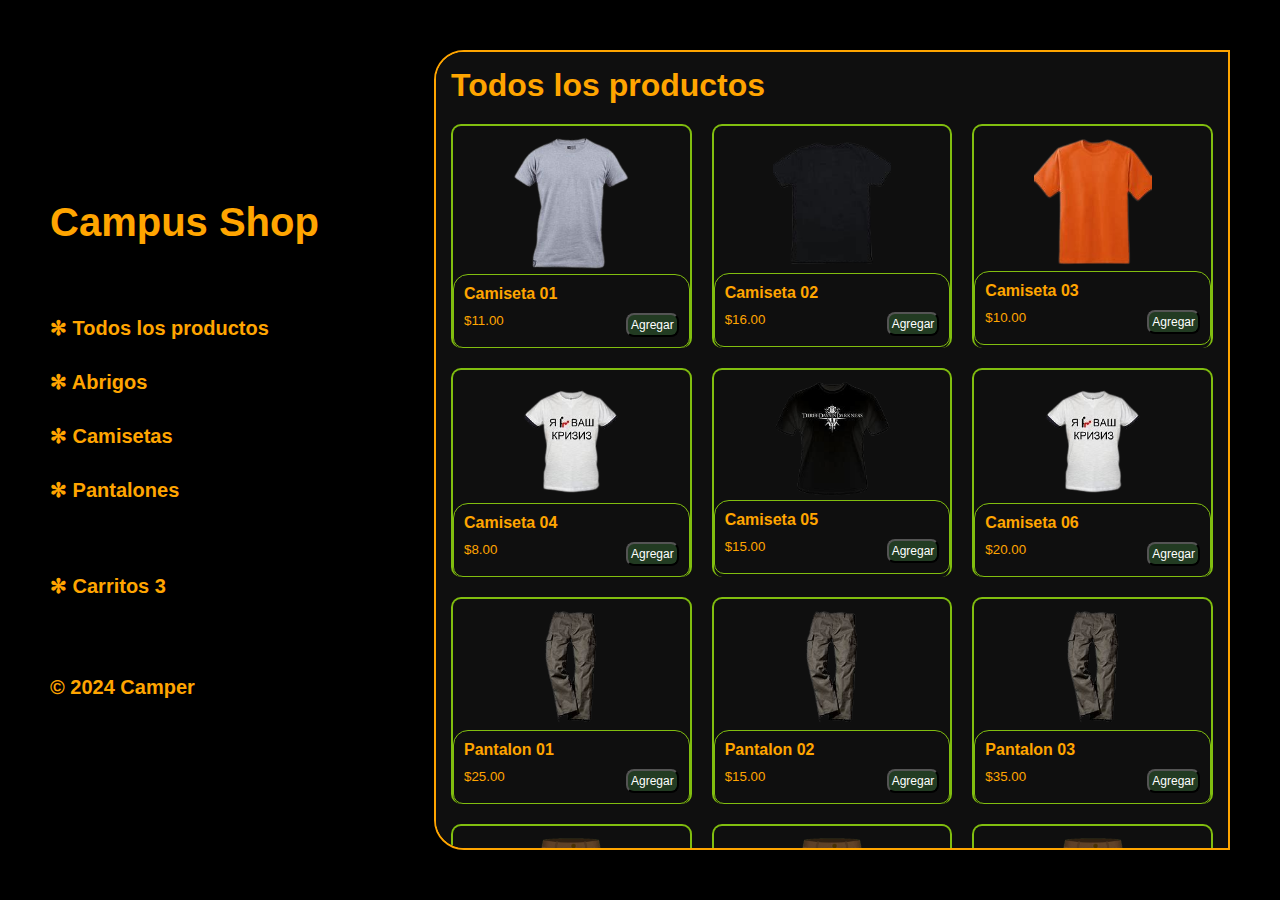
<file: index.html>
<!DOCTYPE html>
<html lang="en">
<head>
    <meta charset="UTF-8">
    <meta name="viewport" content="width=device-width, initial-scale=1.0">
    <title>proyectoWeb parte_2</title>
    <link rel="stylesheet" href="css/style.css">
</head>
<body>
    <section class="sidebar">
        <div class="container">
            <div class="sidebar_section_arriba">
                <h1>Campus Shop</h1>
                <div class="sidebar_section_medio">
                    <a href="">✻ Todos los productos</a>
                    <a href="views/abrigos.html">✻ Abrigos</a>
                    <a href="views/camisetas.html">✻ Camisetas</a>
                    <a href="views/pantalones.html">✻ Pantalones</a>
                </div>
                <div class="sidebar_section_down">
                    <a href="views/carritos.html">✻ Carritos ㅤㅤㅤㅤ3</a>
                <div class="sidebar_section_down_h2">
                    <h2>© 2024 Camper</h2>
            </div>
        </div>
      </section>
    <section class="main-content">
        <div class="content-container">
            <h1>Todos los productos</h1>
            <div class="box">
                <img src="storage/img/Camiseta1-removebg-preview.png" alt="Imagen 1">
                <div class="box_alado">
                    <h4>Camiseta 01</h4>
                    <div class="box_alado_debajo">
                        <small>$11.00</small>
                        <button>Agregar</button>
                    </div>
                </div>
            </div>
            <div class="box">
                <img src="storage/img/Camiseta2-removebg-preview.png" alt="Imagen 1">
                <div class="box_alado">
                    <h4>Camiseta 02</h4>
                    <div class="box_alado_debajo">
                        <small>$16.00</small>
                        <button>Agregar</button>
                    </div>
                </div>
            </div>
            <div class="box">
                <img src="storage/img/Camiseta3-removebg-preview.png" alt="Imagen 1">
                <div class="box_alado">
                    <h4>Camiseta 03</h4>
                    <div class="box_alado_debajo">
                        <small>$10.00</small>
                        <button>Agregar</button>
                    </div>
                </div>
            </div>
            <div class="box">
                <img src="storage/img/Camistea6-removebg-preview.png" alt="Imagen 1">
                <div class="box_alado">
                    <h4>Camiseta 04</h4>
                    <div class="box_alado_debajo">
                        <small>$8.00</small>
                        <button>Agregar</button>
                    </div>
                </div>
            </div>
            <div class="box">
                <img src="storage/img/Camiseta5-removebg-preview.png" alt="Imagen 1">
                <div class="box_alado">
                    <h4>Camiseta 05</h4>
                    <div class="box_alado_debajo">
                        <small>$15.00</small>
                        <button>Agregar</button>
                    </div>
                </div>
            </div>
            <div class="box">
                <img src="storage/img/Camistea6-removebg-preview.png" alt="Imagen 1">
                <div class="box_alado">
                    <h4>Camiseta 06</h4>
                    <div class="box_alado_debajo">
                        <small>$20.00</small>
                        <button>Agregar</button>
                    </div>
                </div>
            </div>
            <div class="box">
                <img src="storage/img/Pantalon2-removebg-preview.png" alt="Imagen 1">
                <div class="box_alado">
                    <h4>Pantalon 01</h4>
                    <div class="box_alado_debajo">
                        <small>$25.00</small>
                        <button>Agregar</button>
                    </div>
                </div>
            </div>
            <div class="box">
                <img src="storage/img/Pantalon2-removebg-preview.png" alt="Imagen 1">
                <div class="box_alado">
                    <h4>Pantalon 02</h4>
                    <div class="box_alado_debajo">
                        <small>$15.00</small>
                        <button>Agregar</button>
                    </div>
                </div>
            </div>
            <div class="box">
                <img src="storage/img/Pantalon2-removebg-preview.png" alt="Imagen 1">
                <div class="box_alado">
                    <h4>Pantalon 03</h4>
                    <div class="box_alado_debajo">
                        <small>$35.00</small>
                        <button>Agregar</button>
                    </div>
                </div>
            </div>
            <div class="box">
                <img src="storage/img/Pantalon5-removebg-preview.png" alt="Imagen 1">
                <div class="box_alado">
                    <h4>Pantalon 04</h4>
                    <div class="box_alado_debajo">
                        <small>$21.00</small>
                        <button>Agregar</button>
                    </div>
                </div>
            </div>
            <div class="box">
                <img src="storage/img/Pantalon5-removebg-preview.png" alt="Imagen 1">
                <div class="box_alado">
                    <h4>Pantalon 05</h4>
                    <div class="box_alado_debajo">
                        <small>$13.00</small>
                        <button>Agregar</button>
                    </div>
                </div>
            </div>
            <div class="box">
                <img src="storage/img/Pantalon5-removebg-preview.png" alt="Imagen 1">
                <div class="box_alado">
                    <h4>Pantalon 06</h4>
                    <div class="box_alado_debajo">
                        <small>$10.00</small>
                        <button>Agregar</button>
                    </div>
                </div>
            </div>
            <div class="box">
                <img src="storage/img/Abrigo1-removebg-preview.png" alt="Imagen 1">
                <div class="box_alado">
                    <h4>Abrigo 01</h4>
                    <div class="box_alado_debajo">
                        <small>$12.00</small>
                        <button>Agregar</button>
                    </div>
                </div>
            </div>
            <div class="box">
                <img src="storage/img/Abrigo1-removebg-preview.png" alt="Imagen 1">
                <div class="box_alado">
                    <h4>Abrigo 02</h4>
                    <div class="box_alado_debajo">
                        <small>$14.00</small>
                        <button>Agregar</button>
                    </div>
                </div>
            </div>
            <div class="box">
                <img src="storage/img/Abrigo1-removebg-preview.png" alt="Imagen 1">
                <div class="box_alado">
                    <h4>Abrigo 03</h4>
                    <div class="box_alado_debajo">
                        <small>$19.00</small>
                        <button>Agregar</button>
                    </div>
                </div>
            </div>
            <div class="box">
                <img src="storage/img/Abrigo4-removebg-preview.png" alt="Imagen 1">
                <div class="box_alado">
                    <h4>Abrigo 04</h4>
                    <div class="box_alado_debajo">
                        <small>$29.00</small>
                        <button>Agregar</button>
                    </div>
                </div>
            </div>
            <div class="box">
                <img src="storage/img/Abrigo4-removebg-preview.png" alt="Imagen 1">
                <div class="box_alado">
                    <h4>Abrigo 05</h4>
                    <div class="box_alado_debajo">
                        <small>$39.00</small>
                        <button>Agregar</button>
                    </div>
                </div>
            </div>
            <div class="box">
                <img src="storage/img/Abrigo4-removebg-preview.png" alt="Imagen 1">
                <div class="box_alado">
                    <h4>Abrigo 06</h4>
                    <div class="box_alado_debajo">
                        <small>$9.00</small>
                        <button>Agregar</button>
                    </div>
                </div>
            </div>
        </div>
    </section>
</body>
</html>
</file>
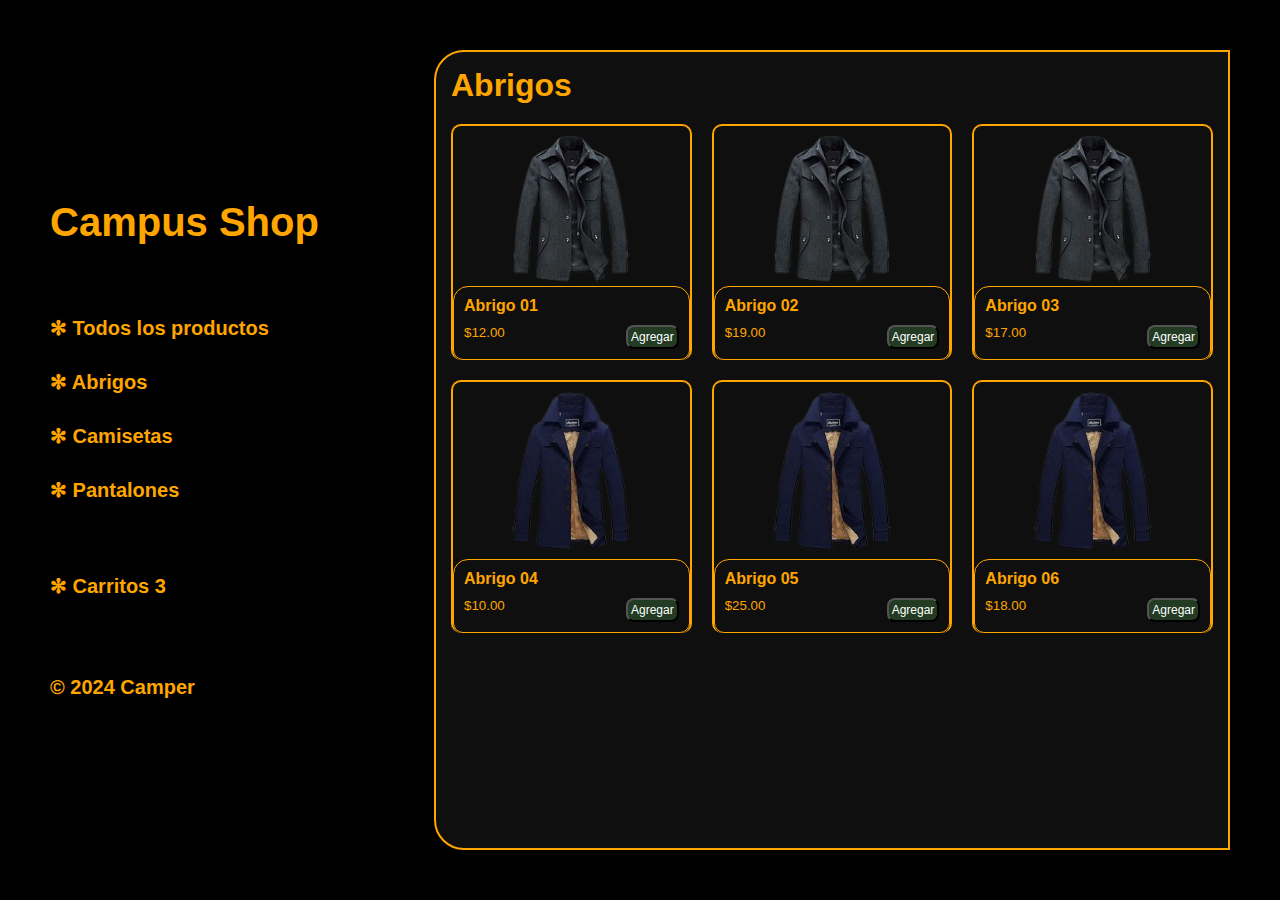
<file: views/abrigos.html>
<!DOCTYPE html>
<html lang="en">
<head>
    <meta charset="UTF-8">
    <meta name="viewport" content="width=device-width, initial-scale=1.0">
    <title>proyectoWeb parte_2</title>
    <link rel="stylesheet" href="../css/style.css">
</head>
<body>
    <section class="sidebar_abrigos">
        <div class="container_abrigos">
            <div class="sidebar_section_arriba_abrigos">
                <h1>Campus Shop</h1>
                <div class="sidebar_section_medio_abrigos">
                    <a href="../index.html">✻ Todos los productos</a>
                    <a href="#">✻ Abrigos</a>
                    <a href="camisetas.html">✻ Camisetas</a>
                    <a href="pantalones.html">✻ Pantalones</a>
                </div>
                <div class="sidebar_section_down_abrigos">
                    <a href="carritos.html">✻ Carritos ㅤㅤㅤㅤ3</a>
                <div class="sidebar_section_down_h2_abrigos">
                    <h2>© 2024 Camper</h2>
            </div>
        </div>
      </section>
    <section class="main-content_abrigos">
        <div class="content-container_abrigos">
            <h1>Abrigos</h1>
            <div class="box_abrigos">
                <img src="../storage/img/Abrigo1-removebg-preview.png" alt="Imagen 1">
                <div class="box_alado_Abrigos">
                    <h4>Abrigo 01</h4>
                    <div class="box_alado_debajo_abrigos">
                        <small>$12.00</small>
                        <button>Agregar</button>
                    </div>
                </div>
            </div>
            <div class="box_abrigos">
                <img src="../storage/img/Abrigo1-removebg-preview.png" alt="Imagen 1">
                <div class="box_alado_Abrigos">
                    <h4>Abrigo 02</h4>
                    <div class="box_alado_debajo_abrigos">
                        <small>$19.00</small>
                        <button>Agregar</button>
                    </div>
                </div>
            </div>
            <div class="box_abrigos">
                <img src="../storage/img/Abrigo1-removebg-preview.png" alt="Imagen 1">
                <div class="box_alado_Abrigos">
                    <h4>Abrigo 03</h4>
                    <div class="box_alado_debajo_abrigos">
                        <small>$17.00</small>
                        <button>Agregar</button>
                    </div>
                </div>
            </div>
            <div class="box_abrigos">
                <img src="../storage/img/Abrigo3-removebg-preview.png" alt="Imagen 1">
                <div class="box_alado_Abrigos">
                    <h4>Abrigo 04</h4>
                    <div class="box_alado_debajo_abrigos">
                        <small>$10.00</small>
                        <button>Agregar</button>
                    </div>
                </div>
            </div>
            <div class="box_abrigos">
                <img src="../storage/img/Abrigo3-removebg-preview.png" alt="Imagen 1">
                <div class="box_alado_Abrigos">
                    <h4>Abrigo 05</h4>
                    <div class="box_alado_debajo_abrigos">
                        <small>$25.00</small>
                        <button>Agregar</button>
                    </div>
                </div>
            </div>
            <div class="box_abrigos">
                <img src="../storage/img/Abrigo3-removebg-preview.png" alt="Imagen 1">
                <div class="box_alado_Abrigos">
                    <h4>Abrigo 06</h4>
                    <div class="box_alado_debajo_abrigos">
                        <small>$18.00</small>
                        <button>Agregar</button>
                    </div>
                </div>
            </div>
        </div>
    </section>
</body>
</html>
</file>
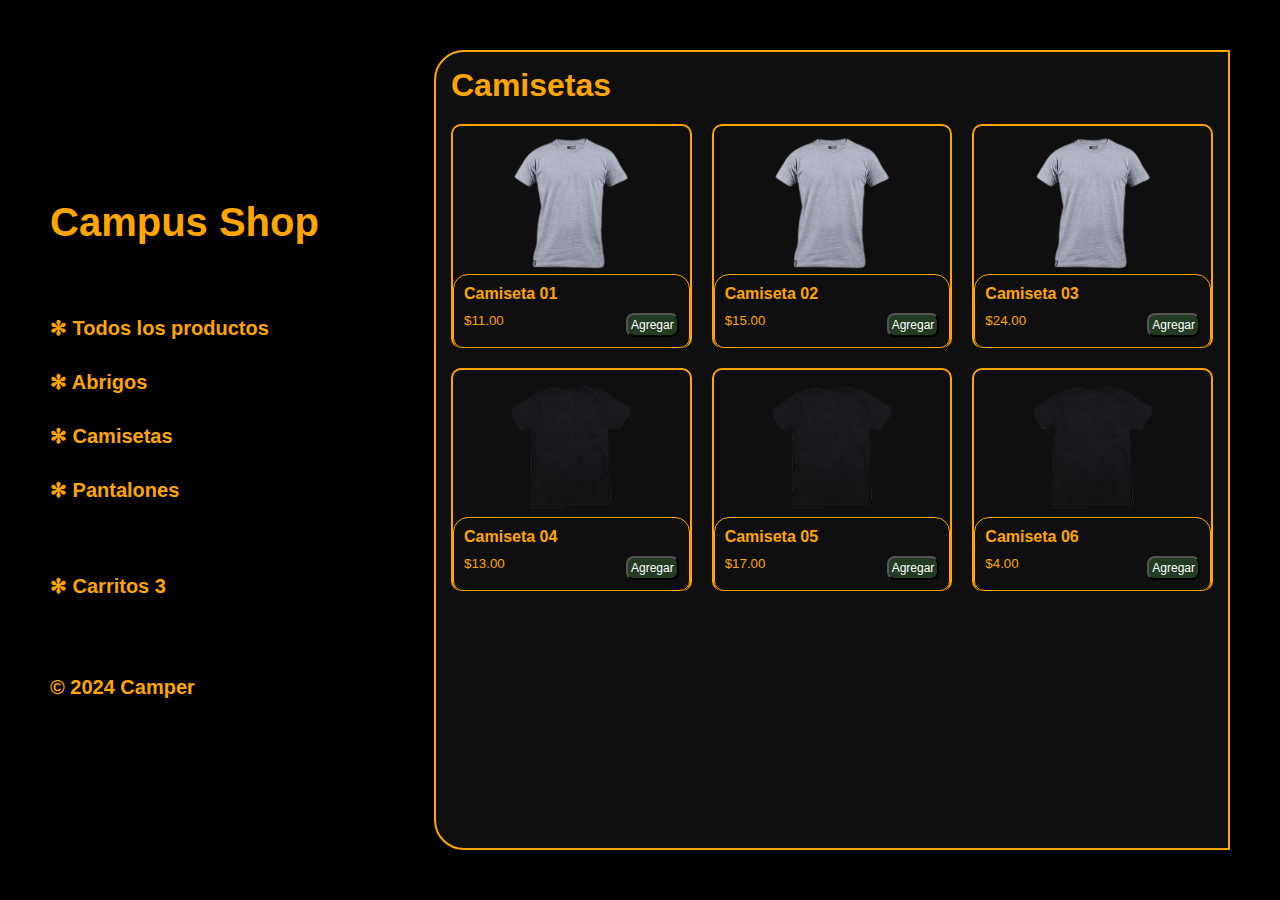
<file: views/camisetas.html>
<!DOCTYPE html>
<html lang="en">
<head>
    <meta charset="UTF-8">
    <meta name="viewport" content="width=device-width, initial-scale=1.0">
    <title>proyectoWeb parte_2</title>
    <link rel="stylesheet" href="../css/style.css">
</head>
<body>
    <section class="sidebar_camisetas">
        <div class="container_camisetas">
            <div class="sidebar_section_arriba_camisetas">
                <h1>Campus Shop</h1>
                <div class="sidebar_section_medio_camisetas">
                    <a href="../index.html">✻ Todos los productos</a>
                    <a href="abrigos.html">✻ Abrigos</a>
                    <a href="#">✻ Camisetas</a>
                    <a href="pantalones.html">✻ Pantalones</a>
                </div>
                <div class="sidebar_section_down_camisetas">
                    <a href="carritos.html">✻ Carritos ㅤㅤㅤㅤ3</a>
                <div class="sidebar_section_down_h2_camisetas">
                    <h2>© 2024 Camper</h2>
            </div>
        </div>
      </section>
    <section class="main-content_camisetas">
        <div class="content-container_camisetas">
            <h1>Camisetas</h1>
            <div class="box_camisetas">
                <img src="../storage/img/Camiseta1-removebg-preview.png" alt="Imagen 1">
                <div class="box_alado_camisetas">
                    <h4>Camiseta 01</h4>
                    <div class="box_alado_debajo_camisetas">
                        <small>$11.00</small>
                        <button>Agregar</button>
                    </div>
                </div>
            </div>
            <div class="box_camisetas">
                <img src="../storage/img/Camiseta1-removebg-preview.png" alt="Imagen 1">
                <div class="box_alado_camisetas">
                    <h4>Camiseta 02</h4>
                    <div class="box_alado_debajo_camisetas">
                        <small>$15.00</small>
                        <button>Agregar</button>
                    </div>
                </div>
            </div>
            <div class="box_camisetas">
                <img src="../storage/img/Camiseta1-removebg-preview.png" alt="Imagen 1">
                <div class="box_alado_camisetas">
                    <h4>Camiseta 03</h4>
                    <div class="box_alado_debajo_camisetas">
                        <small>$24.00</small>
                        <button>Agregar</button>
                    </div>
                </div>
            </div>
            <div class="box_camisetas">
                <img src="../storage/img/Camiseta2-removebg-preview.png" alt="Imagen 1">
                <div class="box_alado_camisetas">
                    <h4>Camiseta 04</h4>
                    <div class="box_alado_debajo_camisetas">
                        <small>$13.00</small>
                        <button>Agregar</button>
                    </div>
                </div>
            </div>
            <div class="box_camisetas">
                <img src="../storage/img/Camiseta2-removebg-preview.png" alt="Imagen 1">
                <div class="box_alado_camisetas">
                    <h4>Camiseta 05</h4>
                    <div class="box_alado_debajo_camisetas">
                        <small>$17.00</small>
                        <button>Agregar</button>
                    </div>
                </div>
            </div>
            <div class="box_camisetas">
                <img src="../storage/img/Camiseta2-removebg-preview.png" alt="Imagen 1">
                <div class="box_alado_camisetas">
                    <h4>Camiseta 06</h4>
                    <div class="box_alado_debajo_camisetas">
                        <small>$4.00</small>
                        <button>Agregar</button>
                    </div>
                </div>
            </div>
        </div>
    </section>
</body>
</html>
</file>
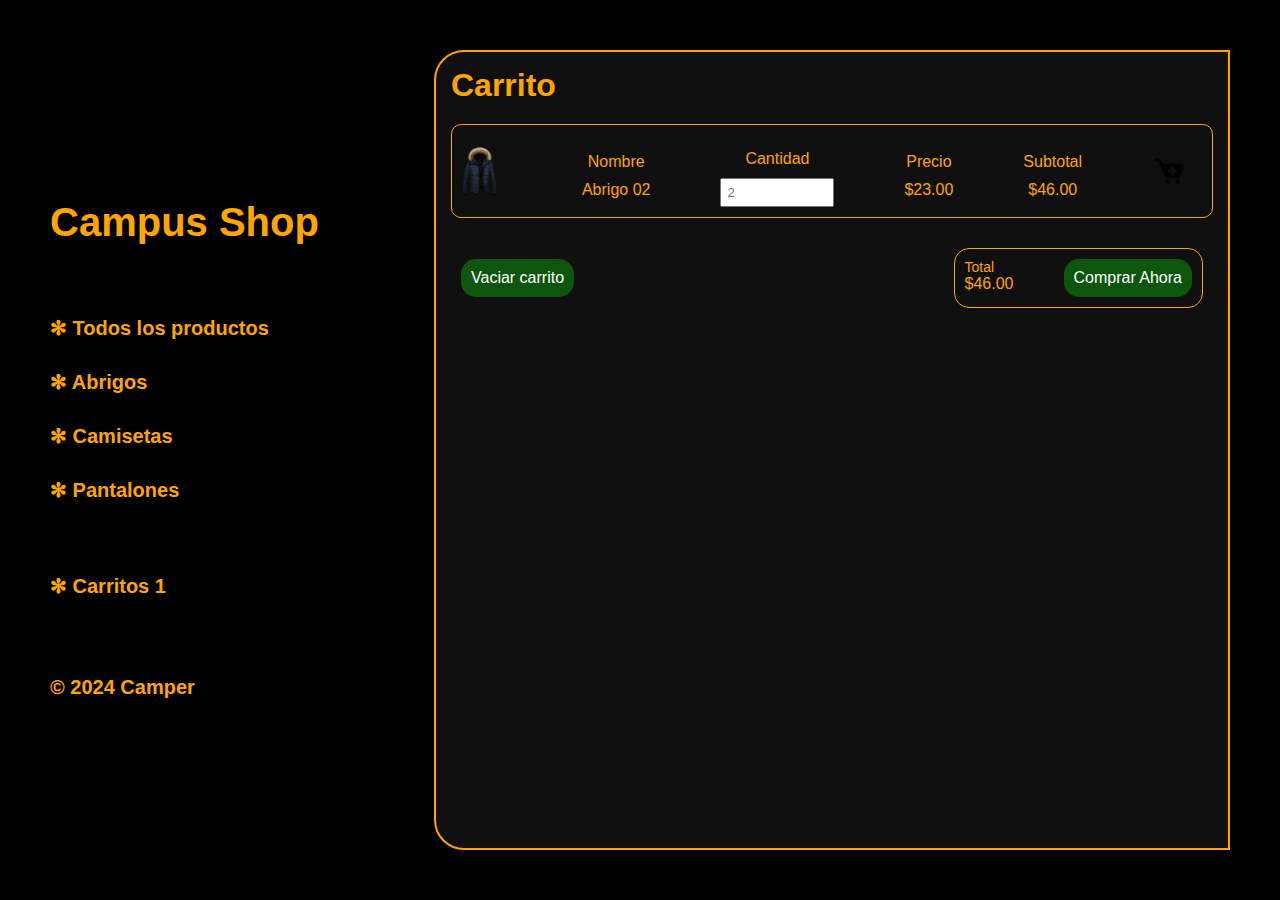
<file: views/carritollenoabrigo.html>
<!DOCTYPE html>
<html lang="en">
<head>
    <meta charset="UTF-8">
    <meta name="viewport" content="width=device-width, initial-scale=1.0">
    <title>proyectoWeb parte_2</title>
    <link rel="stylesheet" href="../css/style.css">
</head>
<body>
    <section class="sidebar_camisetas">
        <div class="container_camisetas">
            <div class="sidebar_section_arriba_camisetas">
                <h1>Campus Shop</h1>
                <div class="sidebar_section_medio_camisetas">
                    <a href="../index.html">✻ Todos los productos</a>
                    <a href="abrigos.html">✻ Abrigos</a>
                    <a href="camisetas.html">✻ Camisetas</a>
                    <a href="pantalones.html">✻ Pantalones</a>
                </div>
                <div class="sidebar_section_down_camisetas">
                    <a href="carritos.html">✻ Carritos ㅤㅤㅤㅤ1</a>
                <div class="sidebar_section_down_h2_camisetas">
                    <h2>© 2024 Camper</h2>
            </div>
        </div>
      </section>
      <section class="main-content_carrito">
        <div class="content-container_carrito">
            <h1>Carrito</h1>
            <div class="row">
                <div class="item">
                    <img src="../storage/img/Abrigo4-removebg-preview.png" alt="Imagen 1">
                    <div class="column">
                        <p>Nombre</p>
                        <p>Abrigo 02</p>
                    </div>
                    <div class="column">
                        <p>Cantidad</p>
                        <input type="text" placeholder="2">
                    </div>
                    <div class="column">
                        <p>Precio</p>
                        <p>$23.00</p>
                    </div>
                    <div class="column">
                        <p>Subtotal</p>
                        <p>$46.00</p>
                    </div>
                        <img type="imagencarro" src="../storage/img/cart-add-solid-24.png" alt="Imagen 2">
                </div>
                <div class="item_carritos_Abajo">
                    <div class="column_abajo_Carrito">
                        <a href="carritovacio.html">Vaciar carrito</a>
                    </div>
                    <div class="columna_Abajo_carrito">
                        <div class="columna_Abajo_carrito_cantidad">
                            <p>Total</p>
                            <small>$46.00</small>
                        </div>
                        <div class="Comprar_ahora">
                            <a href="">Comprar Ahora</a>
                        </div>
                    </div>
            </div>
        </div>
    </section>
</body>
</html>
</file>
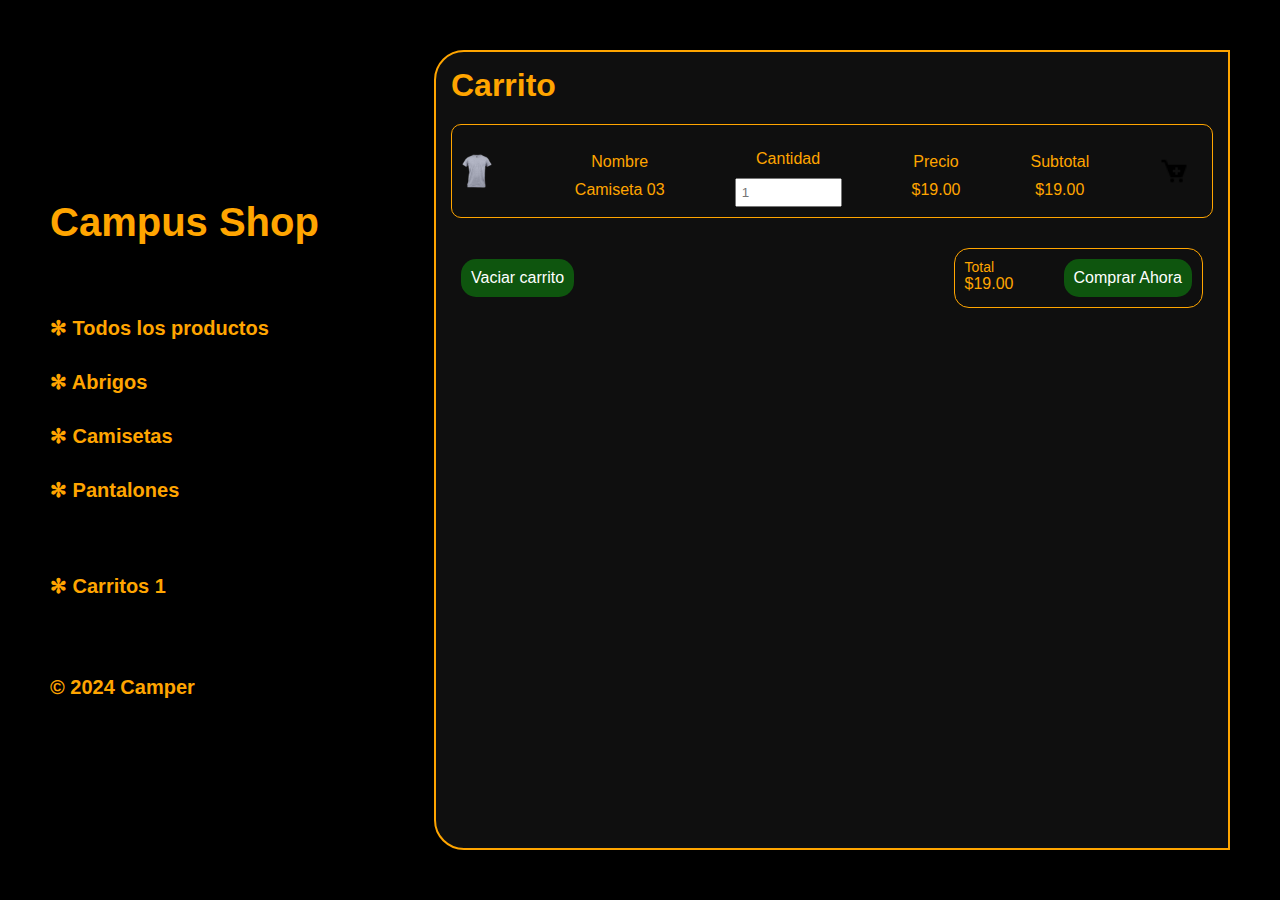
<file: views/carritollenocamiseta.html>
<!DOCTYPE html>
<html lang="en">
<head>
    <meta charset="UTF-8">
    <meta name="viewport" content="width=device-width, initial-scale=1.0">
    <title>proyectoWeb parte_2</title>
    <link rel="stylesheet" href="../css/style.css">
</head>
<body>
    <section class="sidebar_camisetas">
        <div class="container_camisetas">
            <div class="sidebar_section_arriba_camisetas">
                <h1>Campus Shop</h1>
                <div class="sidebar_section_medio_camisetas">
                    <a href="../index.html">✻ Todos los productos</a>
                    <a href="abrigos.html">✻ Abrigos</a>
                    <a href="camisetas.html">✻ Camisetas</a>
                    <a href="pantalones.html">✻ Pantalones</a>
                </div>
                <div class="sidebar_section_down_camisetas">
                    <a href="carritos.html">✻ Carritos ㅤㅤㅤㅤ1</a>
                <div class="sidebar_section_down_h2_camisetas">
                    <h2>© 2024 Camper</h2>
            </div>
        </div>
      </section>
      <section class="main-content_carrito">
        <div class="content-container_carrito">
            <h1>Carrito</h1>
            <div class="row">
                <div class="item">
                    <img src="../storage/img/Camiseta1-removebg-preview.png" alt="Imagen 1">
                    <div class="column">
                        <p>Nombre</p>
                        <p>Camiseta 03</p>
                    </div>
                    <div class="column">
                        <p>Cantidad</p>
                        <input type="text" placeholder="1">
                    </div>
                    <div class="column">
                        <p>Precio</p>
                        <p>$19.00</p>
                    </div>
                    <div class="column">
                        <p>Subtotal</p>
                        <p>$19.00</p>
                    </div>
                        <img type="imagencarro" src="../storage/img/cart-add-solid-24.png" alt="Imagen 2">
                </div>
                <div class="item_carritos_Abajo">
                    <div class="column_abajo_Carrito">
                        <a href="carritovacio.html">Vaciar carrito</a>
                    </div>
                    <div class="columna_Abajo_carrito">
                        <div class="columna_Abajo_carrito_cantidad">
                            <p>Total</p>
                            <small>$19.00</small>
                        </div>
                        <div class="Comprar_ahora">
                            <a href="">Comprar Ahora</a>
                        </div>
                    </div>
            </div>
        </div>
    </section>
</body>
</html>
</file>
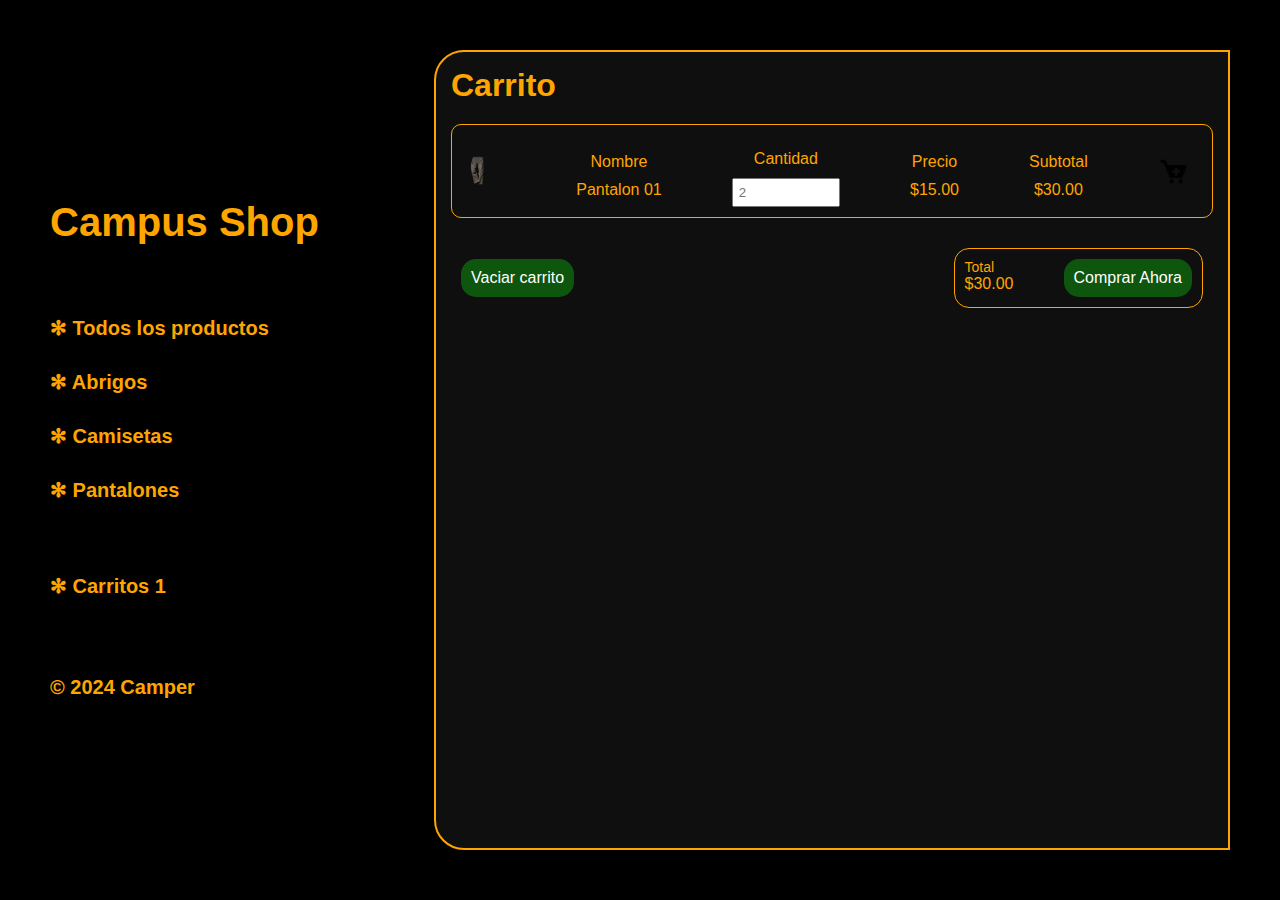
<file: views/carritollenopantalon.html>
<!DOCTYPE html>
<html lang="en">
<head>
    <meta charset="UTF-8">
    <meta name="viewport" content="width=device-width, initial-scale=1.0">
    <title>proyectoWeb parte_2</title>
    <link rel="stylesheet" href="../css/style.css">
</head>
<body>
    <section class="sidebar_camisetas">
        <div class="container_camisetas">
            <div class="sidebar_section_arriba_camisetas">
                <h1>Campus Shop</h1>
                <div class="sidebar_section_medio_camisetas">
                    <a href="../index.html">✻ Todos los productos</a>
                    <a href="abrigos.html">✻ Abrigos</a>
                    <a href="camisetas.html">✻ Camisetas</a>
                    <a href="pantalones.html">✻ Pantalones</a>
                </div>
                <div class="sidebar_section_down_camisetas">
                    <a href="carritos.html">✻ Carritos ㅤㅤㅤㅤ1</a>
                <div class="sidebar_section_down_h2_camisetas">
                    <h2>© 2024 Camper</h2>
            </div>
        </div>
      </section>
      <section class="main-content_carrito">
        <div class="content-container_carrito">
            <h1>Carrito</h1>
            <div class="row">
                <div class="item">
                    <img src="../storage/img/Pantalon2-removebg-preview.png" alt="Imagen 1">
                    <div class="column">
                        <p>Nombre</p>
                        <p>Pantalon 01</p>
                    </div>
                    <div class="column">
                        <p>Cantidad</p>
                        <input type="text" placeholder="2">
                    </div>
                    <div class="column">
                        <p>Precio</p>
                        <p>$15.00</p>
                    </div>
                    <div class="column">
                        <p>Subtotal</p>
                        <p>$30.00</p>
                    </div>
                        <img type="imagencarro" src="../storage/img/cart-add-solid-24.png" alt="Imagen 2">
                </div>
                <div class="item_carritos_Abajo">
                    <div class="column_abajo_Carrito">
                        <a href="carritovacio.html">Vaciar carrito</a>
                    </div>
                    <div class="columna_Abajo_carrito">
                        <div class="columna_Abajo_carrito_cantidad">
                            <p>Total</p>
                            <small>$30.00</small>
                        </div>
                        <div class="Comprar_ahora">
                            <a href="">Comprar Ahora</a>
                        </div>
                    </div>
            </div>
        </div>
    </section>
</body>
</html>
</file>
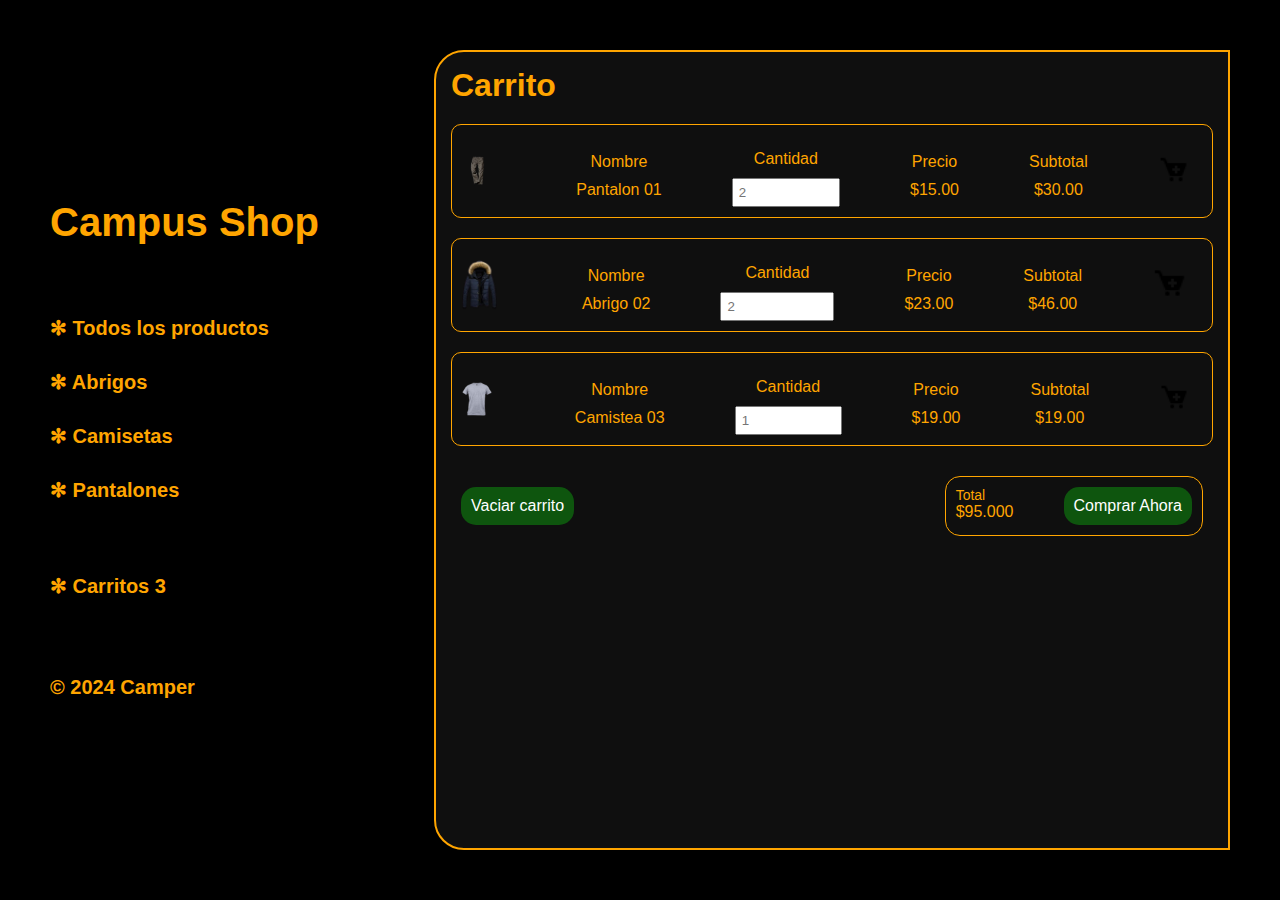
<file: views/carritos.html>
<!DOCTYPE html>
<html lang="en">
<head>
    <meta charset="UTF-8">
    <meta name="viewport" content="width=device-width, initial-scale=1.0">
    <title>proyectoWeb parte_2</title>
    <link rel="stylesheet" href="../css/style.css">
</head>
<body>
    <section class="sidebar_camisetas">
        <div class="container_camisetas">
            <div class="sidebar_section_arriba_camisetas">
                <h1>Campus Shop</h1>
                <div class="sidebar_section_medio_camisetas">
                    <a href="../index.html">✻ Todos los productos</a>
                    <a href="abrigos.html">✻ Abrigos</a>
                    <a href="camisetas.html">✻ Camisetas</a>
                    <a href="pantalones.html">✻ Pantalones</a>
                </div>
                <div class="sidebar_section_down_camisetas">
                    <a href="#">✻ Carritos ㅤㅤㅤㅤ3</a>
                <div class="sidebar_section_down_h2_camisetas">
                    <h2>© 2024 Camper</h2>
            </div>
        </div>
      </section>
      <section class="main-content_carrito">
        <div class="content-container_carrito">
            <h1>Carrito</h1>
            <div class="row">
                <div class="item">
                    <img src="../storage/img/Pantalon2-removebg-preview.png" alt="Imagen 1">
                    <div class="column">
                        <p>Nombre</p>
                        <p>Pantalon 01</p>
                    </div>
                    <div class="column">
                        <p>Cantidad</p>
                        <input type="text" placeholder="2">
                    </div>
                    <div class="column">
                        <p>Precio</p>
                        <p>$15.00</p>
                    </div>
                    <div class="column">
                        <p>Subtotal</p>
                        <p>$30.00</p>
                    </div>
                    <a href="carritollenopantalon.html">
                        <img type="imagencarro" src="../storage/img/cart-add-solid-24.png" alt="Imagen 2">
                    </a>
                </div>
                <div class="item">
                    <img src="../storage/img/Abrigo4-removebg-preview.png" alt="Imagen 1">
                    <div class="column">
                        <p>Nombre</p>
                        <p>Abrigo 02</p>
                    </div>
                    <div class="column">
                        <p>Cantidad</p>
                        <input type="text" placeholder="2">
                    </div>
                    <div class="column">
                        <p>Precio</p>
                        <p>$23.00</p>
                    </div>
                    <div class="column">
                        <p>Subtotal</p>
                        <p>$46.00</p>
                    </div>
                    <a href="carritollenoabrigo.html">
                        <img type="imagencarro" src="../storage/img/cart-add-solid-24.png" alt="Imagen 2">
                    </a>
                </div>
                <div class="item">
                    <img src="../storage/img/Camiseta1-removebg-preview.png">
                    <div class="column">
                        <p>Nombre</p>
                        <p>Camistea 03</p>
                    </div>
                    <div class="column">
                        <p>Cantidad</p>
                        <input type="text" placeholder="1">
                    </div>
                    <div class="column">
                        <p>Precio</p>
                        <p>$19.00</p>
                    </div>
                    <div class="column">
                        <p>Subtotal</p>
                        <p>$19.00</p>
                    </div>
                    <a href="carritollenocamiseta.html">
                        <img type="imagencarro" src="../storage/img/cart-add-solid-24.png" alt="Imagen 2">
                    </a>
                </div>
                <div class="item_carritos_Abajo">
                    <div class="column_abajo_Carrito">
                        <a href="carritovacio.html">Vaciar carrito</a>
                    </div>
                    <div class="columna_Abajo_carrito">
                        <div class="columna_Abajo_carrito_cantidad">
                            <p>Total</p>
                            <small>$95.000</small>
                        </div>
                        <div class="Comprar_ahora">
                            <a href="">Comprar Ahora</a>
                        </div>
                    </div>
            </div>
        </div>
    </section>
</body>
</html>
</file>
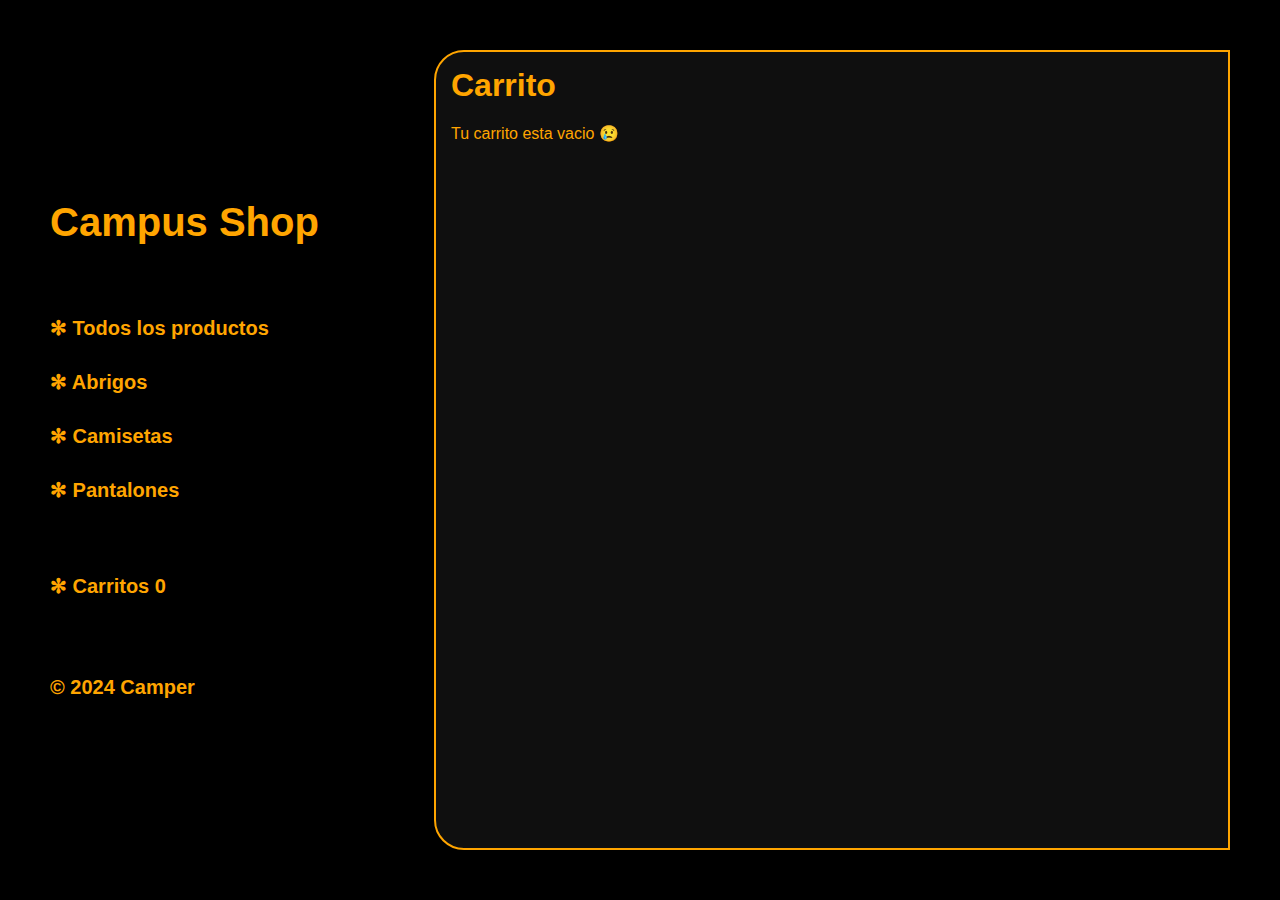
<file: views/carritovacio.html>
<!DOCTYPE html>
<html lang="en">
<head>
    <meta charset="UTF-8">
    <meta name="viewport" content="width=device-width, initial-scale=1.0">
    <title>proyectoWeb parte_2</title>
    <link rel="stylesheet" href="../css/style.css">
</head>
<body>
    <section class="sidebar_camisetas">
        <div class="container_camisetas">
            <div class="sidebar_section_arriba_camisetas">
                <h1>Campus Shop</h1>
                <div class="sidebar_section_medio_camisetas">
                    <a href="../index.html">✻ Todos los productos</a>
                    <a href="abrigos.html">✻ Abrigos</a>
                    <a href="camisetas.html">✻ Camisetas</a>
                    <a href="pantalones.html">✻ Pantalones</a>
                </div>
                <div class="sidebar_section_down_camisetas">
                    <a href="carritos.html">✻ Carritos ㅤㅤㅤㅤ0 </a>
                <div class="sidebar_section_down_h2_camisetas">
                    <h2>© 2024 Camper</h2>
            </div>
        </div>
      </section>
      <section class="main-content_carrito">
        <div class="content-container_carrito">
            <h1>Carrito</h1>
            <div class="carritovacioh2">
                <h2>Tu carrito esta vacio 😢</h2>
            </div>
        </div>
    </section>
</body>
</html>
</file>
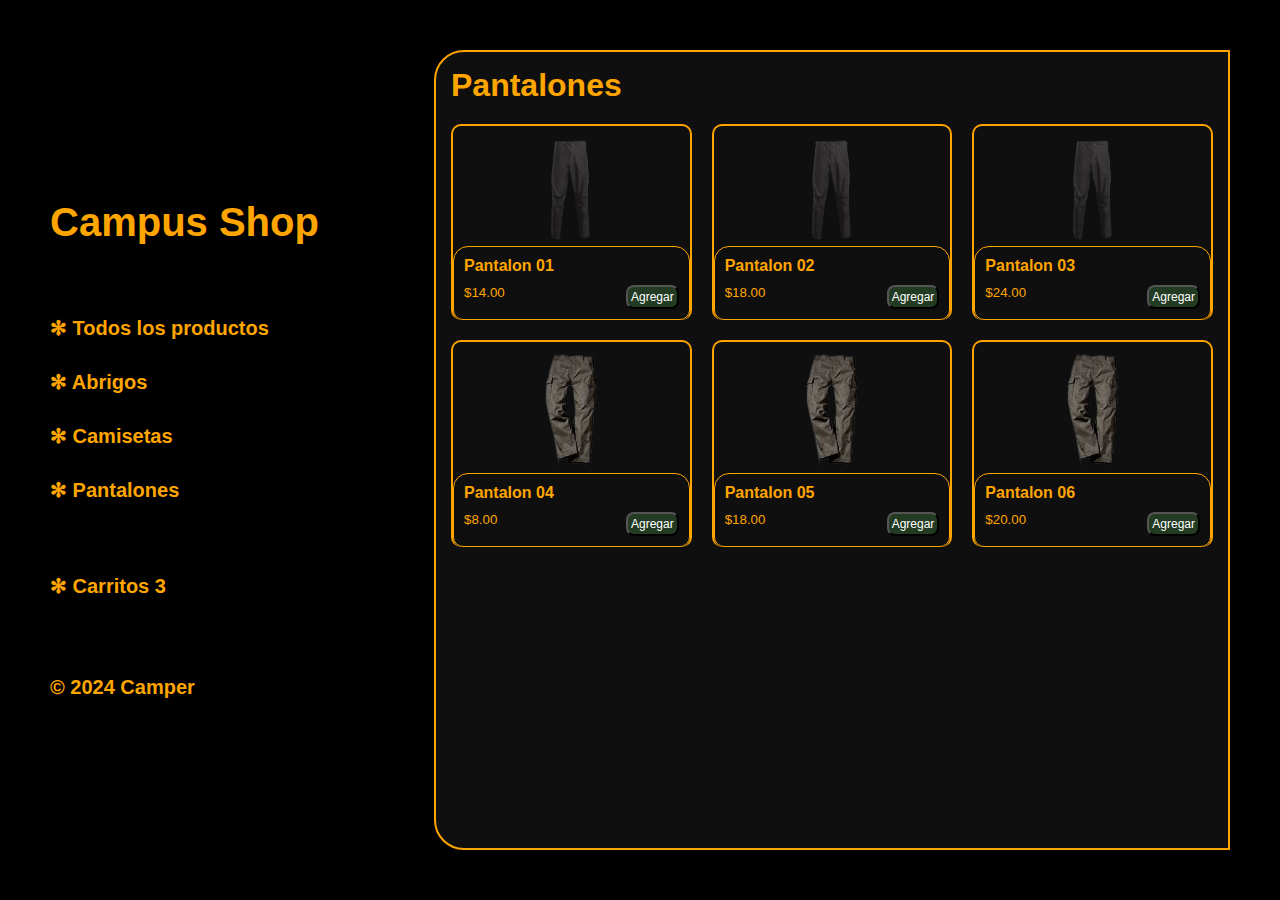
<file: views/pantalones.html>
<!DOCTYPE html>
<html lang="en">
<head>
    <meta charset="UTF-8">
    <meta name="viewport" content="width=device-width, initial-scale=1.0">
    <title>proyectoWeb parte_2</title>
    <link rel="stylesheet" href="../css/style.css">
</head>
<body>
    <section class="sidebar_pantalones">
        <div class="container_pantalones">
            <div class="sidebar_section_arriba_pantalones">
                <h1>Campus Shop</h1>
                <div class="sidebar_section_medio_pantalones">
                    <a href="../index.html">✻ Todos los productos</a>
                    <a href="abrigos.html">✻ Abrigos</a>
                    <a href="camisetas.html">✻ Camisetas</a>
                    <a href="#">✻ Pantalones</a>
                </div>
                <div class="sidebar_section_down_pantalones">
                    <a href="carritos.html">✻ Carritos ㅤㅤㅤㅤ3</a>
                <div class="sidebar_section_down_h2_pantalones">
                    <h2>© 2024 Camper</h2>
            </div>
        </div>
      </section>
    <section class="main-content_pantalones">
        <div class="content-container_pantalones">
            <h1>Pantalones</h1>
            <div class="box_pantalones">
                <img src="../storage/img/Pantalon1-removebg-preview.png" alt="Imagen 1">
                <div class="box_alado_pantalones">
                    <h4>Pantalon 01</h4>
                    <div class="box_alado_debajo_pantalones">
                        <small>$14.00</small>
                        <button>Agregar</button>
                    </div>
                </div>
            </div>
            <div class="box_pantalones">
                <img src="../storage/img/Pantalon1-removebg-preview.png" alt="Imagen 1">
                <div class="box_alado_pantalones">
                    <h4>Pantalon 02</h4>
                    <div class="box_alado_debajo_pantalones">
                        <small>$18.00</small>
                        <button>Agregar</button>
                    </div>
                </div>
            </div>
            <div class="box_pantalones">
                <img src="../storage/img/Pantalon1-removebg-preview.png" alt="Imagen 1">
                <div class="box_alado_pantalones">
                    <h4>Pantalon 03</h4>
                    <div class="box_alado_debajo_pantalones">
                        <small>$24.00</small>
                        <button>Agregar</button>
                    </div>
                </div>
            </div>
            <div class="box_pantalones">
                <img src="../storage/img/Pantalon2-removebg-preview.png" alt="Imagen 1">
                <div class="box_alado_pantalones">
                    <h4>Pantalon 04</h4>
                    <div class="box_alado_debajo_pantalones">
                        <small>$8.00</small>
                        <button>Agregar</button>
                    </div>
                </div>
            </div>
            <div class="box_pantalones">
                <img src="../storage/img/Pantalon2-removebg-preview.png" alt="Imagen 1">
                <div class="box_alado_pantalones">
                    <h4>Pantalon 05</h4>
                    <div class="box_alado_debajo_pantalones">
                        <small>$18.00</small>
                        <button>Agregar</button>
                    </div>
                </div>
            </div>
            <div class="box_pantalones">
                <img src="../storage/img/Pantalon2-removebg-preview.png" alt="Imagen 1">
                <div class="box_alado_pantalones">
                    <h4>Pantalon 06</h4>
                    <div class="box_alado_debajo_pantalones">
                        <small>$20.00</small>
                        <button>Agregar</button>
                    </div>
                </div>
            </div>
        </div>
    </section>
</body>
</html>
</file>
<file: css/style.css>
*{
    padding: 0;
    margin: 0;
    box-sizing: border-box;
    font-family: 'Segoe UI', Tahoma, Geneva, Verdana, sans-serif;
    color: orange;
}

/*********************MENU VERTICAL IZQUIERDO********************* */
.sidebar {
    position: fixed;
    left: 0;
    top: 0;
    bottom: 0;
    background-color: black;
    padding: 50px;
    width: 30%;
    height: auto;
  }
  
  .container {
    display: grid;
    grid-template-columns: 1fr;
    text-align: center;
    justify-content: center;
    align-items: center;
    height: 100%;
  }
  
  .sidebar_section_arriba h1 {
    display: flex;
    text-align: left;
    align-items: left;
    justify-content: left;
    font-size: 40px;
    height: 100%;
  }
  
  .sidebar_section_medio{
    display: flex;
    flex-direction: column;
    text-align: left;
    justify-content: center;
    gap: 30px;
    margin-top: 25%;
    font-size: 20px;
    font-weight: bold;
    width: 100%;
    height: 100%;
  }

  .sidebar_section_medio a{
    cursor: pointer;
    text-decoration: none;
    color: orange;
  }
  .sidebar_section_medio a:hover{
    color: blue;
  }

  .sidebar_section_down{
    display: flex;
    flex-direction: column;
    text-align: left;
    gap: 100px;
    margin-top: 25%;
    font-weight: bold;
    font-size: 20px;
    height: 100%;
    width: 100%;
  }

  .sidebar_section_down a{
    cursor: pointer;
    text-decoration: none;
    color: orange;
  }

  .sidebar_section_down a:hover{
    color: blue;
  }

  .sidebar_section_down_h2{
    display: flex;
    flex-direction: column;
    text-align: left;

  }

  .sidebar_section_down_h2 h2{
    margin-top: -24px;
    font-size: 20px;
  }
/* 
  *****************MAIN SECTION ******************************************************* */
  .main-content {
    position: absolute;
    left: 30%;
    top: 0;
    bottom: 0;
    background-color: black;
    padding: 50px;
    width: 70%;
    height: auto;
}

.content-container {
    display: grid;
    grid-template-columns: repeat(auto-fill, minmax(200px, 1fr));
    grid-gap: 20px;
    justify-content: start;
    align-content: start;
    overflow-y: scroll;
    border: 2px solid orange;
    height: 100%;
    padding: 15px;
    background: rgb(15, 15, 15);
    border-top-left-radius: 30px;
    border-bottom-left-radius: 30px;
}

.box {
    text-align: center;
    border: 2px solid rgb(129, 190, 15);
    padding-top: 10px;
    border-radius: 10px;
    border-bottom: 0;
}

.box img {
    max-width: 50%;
    height: auto;
    object-fit: cover;
}

h1 {
    grid-column: 1 / -1;
}

.box_alado{
    display: flex;
    flex-direction: column;
    justify-content: left;
    align-items: left;
    text-align: left;
    width: 100%;
    gap: 10px;
    border: 1px solid rgb(129, 190, 15);
    border-radius: 15px;
    border-bottom-left-radius: 10px;
    border-bottom-right-radius: 10px;
    padding: 10px;
}

.box_alado_debajo{
    display: flex;
    flex-direction: row;
    justify-content: space-between;
}

.box_alado_debajo button{
    font-size: 12px;
    padding: 3px;
    background: rgb(34, 59, 34);
    color: white;
    border-radius: 8px;
}

@media only screen and (max-width: 768px) {
  .sidebar, .sidebar_abrigos, .sidebar_camisetas, .sidebar_pantalones .main-content, .main-content_abrigos, .main-content_camisetas, .main-content_carrito, .main-content_pantalones, .mai {
      width: 100%;
      left: 0;
  }
}

/* ***********************************ABRIGOS*********************************************************** */

.sidebar_abrigos {
    position: fixed;
    left: 0;
    top: 0;
    bottom: 0;
    background-color: black;
    padding: 50px;
    width: 30%;
    height: auto;
  }
  
  .container_abrigos {
    display: grid;
    grid-template-columns: 1fr;
    text-align: center;
    justify-content: center;
    align-items: center;
    height: 100%;


  }
  
  .sidebar_section_arriba_abrigos h1 {
    display: flex;
    text-align: left;
    align-items: left;
    justify-content: left;
    font-size: 40px;
    height: 100%;
  }
  
  .sidebar_section_medio_abrigos{
    display: flex;
    flex-direction: column;
    text-align: left;
    justify-content: center;
    gap: 30px;
    margin-top: 25%;
    font-size: 20px;
    font-weight: bold;
    width: 100%;
    height: 100%;
  }

  .sidebar_section_medio_abrigos a{
    cursor: pointer;
    text-decoration: none;
    color: orange;
  }
  .sidebar_section_medio_abrigos a:hover{
    color: blue;
  }

  .sidebar_section_down_abrigos{
    display: flex;
    flex-direction: column;
    text-align: left;
    gap: 100px;
    margin-top: 25%;
    font-weight: bold;
    font-size: 20px;
    height: 100%;
    width: 100%;
  }

  .sidebar_section_down_abrigos a{
    cursor: pointer;
    text-decoration: none;
    color: orange;
  }

  .sidebar_section_down_abrigos a:hover{
    color: blue;
  }

  .sidebar_section_down_h2_abrigos{
    display: flex;
    flex-direction: column;
    text-align: left;

  }

  .sidebar_section_down_h2_abrigos h2{
    margin-top: -24px;
    font-size: 20px;
  }
/* 
  *****************MAIN SECTION ABRIGOS ******************************************************* */
  .main-content_abrigos {
    position: absolute;
    left: 30%;
    top: 0;
    bottom: 0;
    background-color: black;
    padding: 50px;
    width: 70%;
    height: auto;
}

.content-container_abrigos {
    display: grid;
    grid-template-columns: repeat(auto-fill, minmax(200px, 1fr));
    grid-gap: 20px;
    justify-content: start;
    align-content: start;
    overflow-y: scroll;
    border: 2px solid orange;
    height: 100%;
    padding: 15px;
    background: #fff;
    border-top-left-radius: 30px;
    border-bottom-left-radius: 30px;
    background: rgb(15, 15, 15);
}

.box_abrigos {
    text-align: center;
    border: 2px solid orange;
    padding-top: 10px;
    border-radius: 10px;
    border-bottom: 0;
}

.box_abrigos img {
    max-width: 50%;
    height: auto;
    object-fit: cover;
}

h1 {
    grid-column: 1 / -1;
}

.box_alado_Abrigos{
    display: flex;
    flex-direction: column;
    justify-content: left;
    align-items: left;
    text-align: left;
    width: 100%;
    gap: 10px;
    border: 1px solid orange;
    border-radius: 15px;
    border-bottom-left-radius: 10px;
    border-bottom-right-radius: 10px;
    padding: 10px;
}

.box_alado_debajo_abrigos{
    display: flex;
    flex-direction: row;
    justify-content: space-between;
}

.box_alado_debajo_abrigos button{
    font-size: 12px;
    padding: 3px;
    background: rgb(34, 59, 34);
    color: white;
    border-radius: 8px;
}

/* ***************************CAMISETAS************************************************************** */

.sidebar_camisetas {
    position: fixed;
    left: 0;
    top: 0;
    bottom: 0;
    background-color: black;
    padding: 50px;
    width: 30%;
    height: auto;
  }
  
  .container_camisetas {
    display: grid;
    grid-template-columns: 1fr;
    text-align: center;
    justify-content: center;
    align-items: center;
    height: 100%;
  }
  
  .sidebar_section_arriba_camisetas h1 {
    display: flex;
    text-align: left;
    align-items: left;
    justify-content: left;
    font-size: 40px;
    height: 100%;
  }
  
  .sidebar_section_medio_camisetas{
    display: flex;
    flex-direction: column;
    text-align: left;
    justify-content: center;
    gap: 30px;
    margin-top: 25%;
    font-size: 20px;
    font-weight: bold;
    width: 100%;
    height: 100%;
  }

  .sidebar_section_medio_camisetas a{
    cursor: pointer;
    text-decoration: none;
    color: orange;
  }
  .sidebar_section_medio_camisetas a:hover{
    color: blue;
  }

  .sidebar_section_down_camisetas{
    display: flex;
    flex-direction: column;
    text-align: left;
    gap: 100px;
    margin-top: 25%;
    font-weight: bold;
    font-size: 20px;
    height: 100%;
    width: 100%;
  }

  .sidebar_section_down_camisetas a{
    cursor: pointer;
    text-decoration: none;
    color: orange;
  }

  .sidebar_section_down_camisetas a:hover{
    color: blue;
  }

  .sidebar_section_down_h2_camisetas{
    display: flex;
    flex-direction: column;
    text-align: left;

  }

  .sidebar_section_down_h2_camisetas h2{
    margin-top: -24px;
    font-size: 20px;
  }
/* 
  *****************MAIN SECTION CAMISETAS ******************************************************* */
  .main-content_camisetas{
    position: absolute;
    left: 30%;
    top: 0;
    bottom: 0;
    background-color: black;
    padding: 50px;
    width: 70%;
    height: auto;
}

.content-container_camisetas {
    display: grid;
    grid-template-columns: repeat(auto-fill, minmax(200px, 1fr));
    grid-gap: 20px;
    justify-content: start;
    align-content: start;
    overflow-y: scroll;
    border: 2px solid orange;
    height: 100%;
    padding: 15px;
    background: #fff;
    border-top-left-radius: 30px;
    border-bottom-left-radius: 30px;
    background: rgb(15, 15, 15);
}

.box_camisetas {
    text-align: center;
    border: 2px solid orange;
    padding-top: 10px;
    border-radius: 10px;
    border-bottom: 0;
}

.box_camisetas img {
    max-width: 50%;
    height: auto;
    object-fit: cover;
}

h1 {
    grid-column: 1 / -1;
}

.box_alado_camisetas{
    display: flex;
    flex-direction: column;
    justify-content: left;
    align-items: left;
    text-align: left;
    width: 100%;
    gap: 10px;
    border: 1px solid orange;
    border-radius: 15px;
    border-bottom-left-radius: 10px;
    border-bottom-right-radius: 10px;
    padding: 10px;
}

.box_alado_debajo_camisetas{
    display: flex;
    flex-direction: row;
    justify-content: space-between;
}

.box_alado_debajo_camisetas button{
    font-size: 12px;
    padding: 3px;
    background: rgb(34, 59, 34);
    color: white;
    border-radius: 8px;
}

/* *********************************PANTALONES********************************************************** */

.sidebar_pantalones {
    position: fixed;
    left: 0;
    top: 0;
    bottom: 0;
    background-color: black;
    padding: 50px;
    width: 30%;
    height: auto;
  }
  
  .container_pantalones {
    display: grid;
    grid-template-columns: 1fr;
    text-align: center;
    justify-content: center;
    align-items: center;
    height: 100%;
  }
  
  .sidebar_section_arriba_pantalones h1 {
    display: flex;
    text-align: left;
    align-items: left;
    justify-content: left;
    font-size: 40px;
    height: 100%;
  }
  
  .sidebar_section_medio_pantalones{
    display: flex;
    flex-direction: column;
    text-align: left;
    justify-content: center;
    gap: 30px;
    margin-top: 25%;
    font-size: 20px;
    font-weight: bold;
    width: 100%;
    height: 100%;
  }

  .sidebar_section_medio_pantalones a{
    cursor: pointer;
    text-decoration: none;
    color: orange;
  }
  .sidebar_section_medio_pantalones a:hover{
    color: blue;
  }

  .sidebar_section_down_pantalones{
    display: flex;
    flex-direction: column;
    text-align: left;
    gap: 100px;
    margin-top: 25%;
    font-weight: bold;
    font-size: 20px;
    height: 100%;
    width: 100%;
  }

  .sidebar_section_down_pantalones a{
    cursor: pointer;
    text-decoration: none;
    color: orange;
  }

  .sidebar_section_down_pantalones a:hover{
    color: blue;
  }

  .sidebar_section_down_h2_pantalones{
    display: flex;
    flex-direction: column;
    text-align: left;

  }

  .sidebar_section_down_h2_pantalones h2{
    margin-top: -24px;
    font-size: 20px;
  }
/* 
  *****************MAIN SECTION PANTALONES ******************************************************* */
  .main-content_pantalones{
    position: absolute;
    left: 30%;
    top: 0;
    bottom: 0;
    background-color: black;
    padding: 50px;
    width: 70%;
    height: auto;
}

.content-container_pantalones {
    display: grid;
    grid-template-columns: repeat(auto-fill, minmax(200px, 1fr));
    grid-gap: 20px;
    justify-content: start;
    align-content: start;
    overflow-y: scroll;
    border: 2px solid orange;
    height: 100%;
    padding: 15px;
    background: #fff;
    border-top-left-radius: 30px;
    border-bottom-left-radius: 30px;
    background: rgb(15, 15, 15);
}

.box_pantalones {
    text-align: center;
    border: 2px solid orange;
    padding-top: 10px;
    border-radius: 10px;
    border-bottom: 0;
}

.box_pantalones img {
    max-width: 50%;
    height: auto;
    object-fit: cover;
}

h1 {
    grid-column: 1 / -1;
}

.box_alado_pantalones{
    display: flex;
    flex-direction: column;
    justify-content: left;
    align-items: left;
    text-align: left;
    width: 100%;
    gap: 10px;
    border: 1px solid orange;
    border-radius: 15px;
    border-bottom-left-radius: 10px;
    border-bottom-right-radius: 10px;
    padding: 10px;
}

.box_alado_debajo_pantalones{
    display: flex;
    flex-direction: row;
    justify-content: space-between;
}

.box_alado_debajo_pantalones button{
    font-size: 12px;
    padding: 3px;
    background: rgb(34, 59, 34);
    color: white;
    border-radius: 8px;
}

/* *******************************CARRITO****************************************************************** */

.main-content_carrito{
    position: absolute;
    left: 30%;
    top: 0;
    bottom: 0;
    background-color: black;
    padding: 50px;
    width: 70%;
    height: auto;
}

.content-container_carrito {
    display: grid;
    grid-template-columns: 1fr;
    grid-auto-rows: minmax(auto, auto);
    grid-gap: 20px;
    justify-content: start;
    align-content: start;
    overflow-y: scroll;
    border: 2px solid orange;
    height: 100%;
    padding: 15px;
    background: #fff;
    border-top-left-radius: 30px;
    border-bottom-left-radius: 30px;
    background: rgb(15, 15, 15);
}
.box_carrito {
    text-align: center;
    border: 2px solid orange;
    padding-top: 10px;
    border-radius: 10px;
    border-bottom: 0;
    width: 100%;
}

.row {
    display: flex;
    flex-direction: column;
    justify-content: center;
    gap: 20px;
    width: 100%;
}


.item {
    display: grid;
    grid-template-columns: auto auto auto;
    grid-gap: 20px;
    align-items: center;
    padding: 10px;
    border-radius: 10px;
    border: 1px solid orange;
}



.column {
    display: flex;
    flex-direction: column;
    align-items: center;
    margin-top: 10px;
}

.column p {
    margin: 5px 0;
}

input[type="text"] {
    width: 80%;
    padding: 5px;
    margin-top: 5px;
}

.text {
    display: flex;
    flex-direction: column;
    align-items: center;
}


.item {
    display: grid;
    grid-template-columns: auto auto auto auto auto auto;
    grid-gap: 70px;
    align-items: center;
    padding: 10px;
    border-radius: 10px;
    border: 1px solid orange;
}

.item img {
    max-width: 70%;;
    max-height: 100%;
}

.text {
    display: flex;
    flex-direction: column;
    align-items: center;
}

.text p {
    margin: 5px 0;
}

input[type="text"] {
    width: 100%;
    padding: 5px;
    margin-top: 5px;
}

img[type="imagencarro"]{
    width: 50px;
}

.item_carritos_Abajo{
  display: grid;
  grid-template-columns: auto auto;
  grid-gap: 70px;
  align-items: center;
  padding: 10px;
  border-radius: 10px;
  justify-content: space-between;
}

.columna_Abajo_carrito{
  display: flex;
  flex-direction: row;
  border: 1px solid orange;
  gap: 50px;
  padding: 10px;
  border-radius: 15px;
}

.Comprar_ahora , .column_abajo_Carrito{
  display: flex;
  justify-content: center;
  align-items: center;
  background: rgb(14, 85, 14);
  padding: 10px;
  cursor: pointer;
  border-radius: 15px;
}

.column_abajo_Carrito a{
  color: white;
  text-decoration: none;
}

.Comprar_ahora a{
  color: white;
  text-decoration: none;
}

.columna_Abajo_carrito_cantidad p{
  font-size: 14px;
}

.columna_Abajo_carrito_cantidad small{
  font-size: 16px;
}

/* ****************************************+CARRITO VACIO******************************** */

.carritovacioh2 h2{
  font-size: 16px;
  font-weight: 500;
}

/* *******************************************CARRITOLLENO*********************************** */

.imagenpantalon01{
  cursor: pointer;
}
</file>
